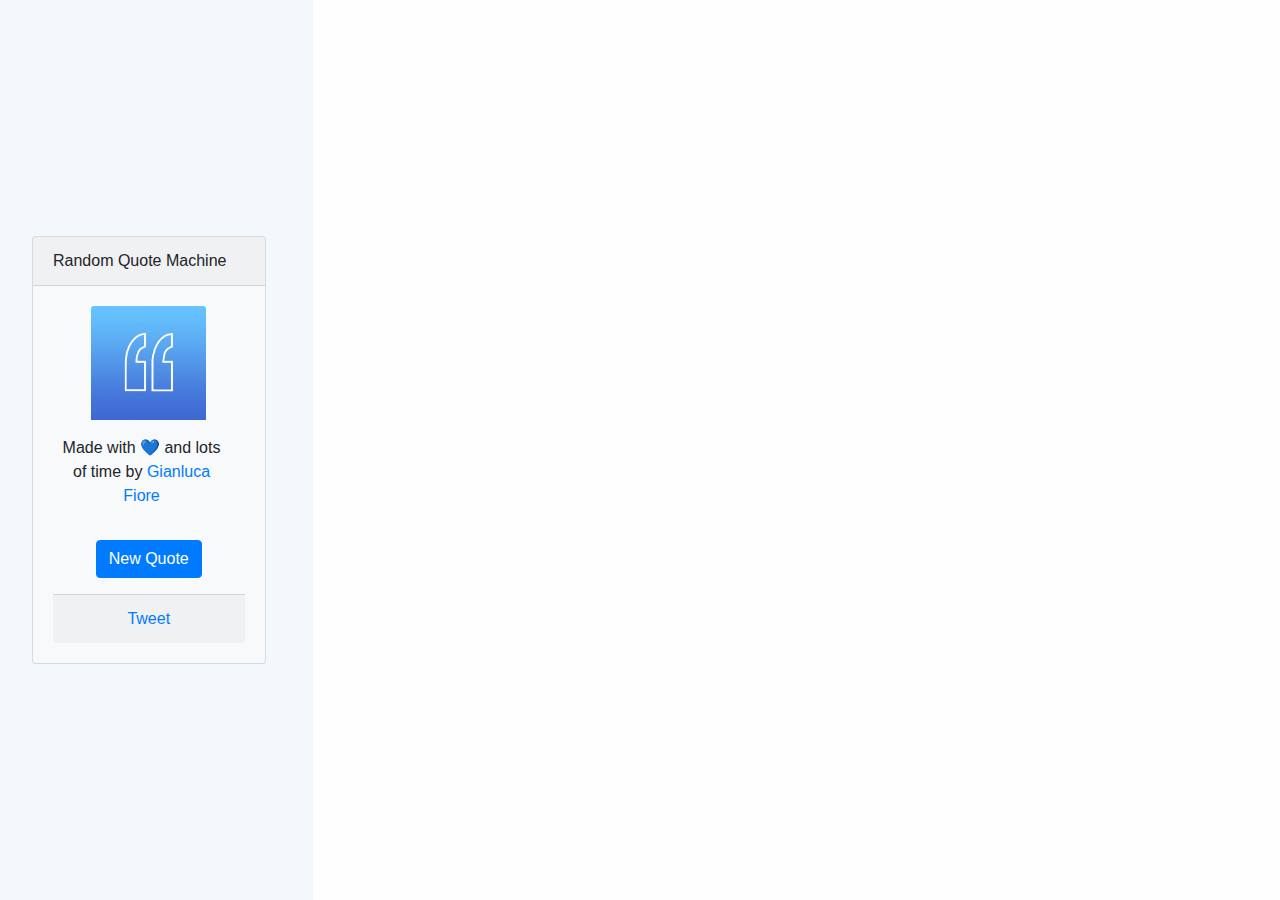
<file: Intermediate_Frontend_Development_Projects/Random_Quote_Machine/index.html>
<!DOCTYPE html>
<html lang="en">
  <head>
    <meta charset="utf-8" />
    <title>A Random Quote Machine</title>

    <!-- jQuery -->
<script src="https://code.jquery.com/jquery-3.2.1.slim.min.js" integrity="sha384-KJ3o2DKtIkvYIK3UENzmM7KCkRr/rE9/Qpg6aAZGJwFDMVNA/GpGFF93hXpG5KkN" crossorigin="anonymous"></script>
    <!-- Popper -->
<script src="https://cdnjs.cloudflare.com/ajax/libs/popper.js/1.12.9/umd/popper.min.js" integrity="sha384-ApNbgh9B+Y1QKtv3Rn7W3mgPxhU9K/ScQsAP7hUibX39j7fakFPskvXusvfa0b4Q" crossorigin="anonymous"></script>
    <!-- Bootstrap -->
    <link rel="stylesheet" href="https://maxcdn.bootstrapcdn.com/bootstrap/4.0.0/css/bootstrap.min.css" integrity="sha384-Gn5384xqQ1aoWXA+058RXPxPg6fy4IWvTNh0E263XmFcJlSAwiGgFAW/dAiS6JXm" crossorigin="anonymous">
<script src="https://maxcdn.bootstrapcdn.com/bootstrap/4.0.0/js/bootstrap.min.js" integrity="sha384-JZR6Spejh4U02d8jOt6vLEHfe/JQGiRRSQQxSfFWpi1MquVdAyjUar5+76PVCmYl" crossorigin="anonymous"></script>

  <!-- Custom CSS -->
  <link rel="stylesheet" href="css/main.css">
  <!-- Custom JS -->
  <script src="js/main.js" type="text/javascript"></script>
  </head>
  <body>
    <div id="container-fluid">
      <div class="row">
        <div id="buttons-container" class="vertical-align col-md-3">
          <div class="card bg-light">
            <div class="card-header">Random Quote Machine</div>
            <div class="card-body text-center">
              <img class="card-img-top" src="quote.jpg" alt="Quote symbol">
              <p class="card-text">Made with 💙  and lots of time by <a 
                 href="http://www.gianlucafiore.it" alt="author's 
                 url">Gianluca Fiore</a></p>
              <p><button onclick="newQuote()" class="btn btn-primary">New Quote</button></p>
              <div class="card-footer">
                <a href="https://twitter.com/share?ref_src=twsrc%5Etfw" class="twitter-share-button" data-size="large" data-show-count="false">Tweet</a><script async src="https://platform.twitter.com/widgets.js" charset="utf-8"></script>
                <a class="tumblr-share-button" data-color="black" data-notes="none" href="https://embed.tumblr.com/share"></a>
<script>!function(d,s,id){var js,ajs=d.getElementsByTagName(s)[0];if(!d.getElementById(id)){js=d.createElement(s);js.id=id;js.src="https://assets.tumblr.com/share-button.js";ajs.parentNode.insertBefore(js,ajs);}}(document, "script", "tumblr-js");</script>
              </div>
            </div>
          </div>
        </div>
        <div id="quote-container" class="vertical-align col-md-9">
          <blockquote id="quote" class="blockquote"></blockquote>
        </div>
      </div>
    </div>
  </body>
</html>
</file>
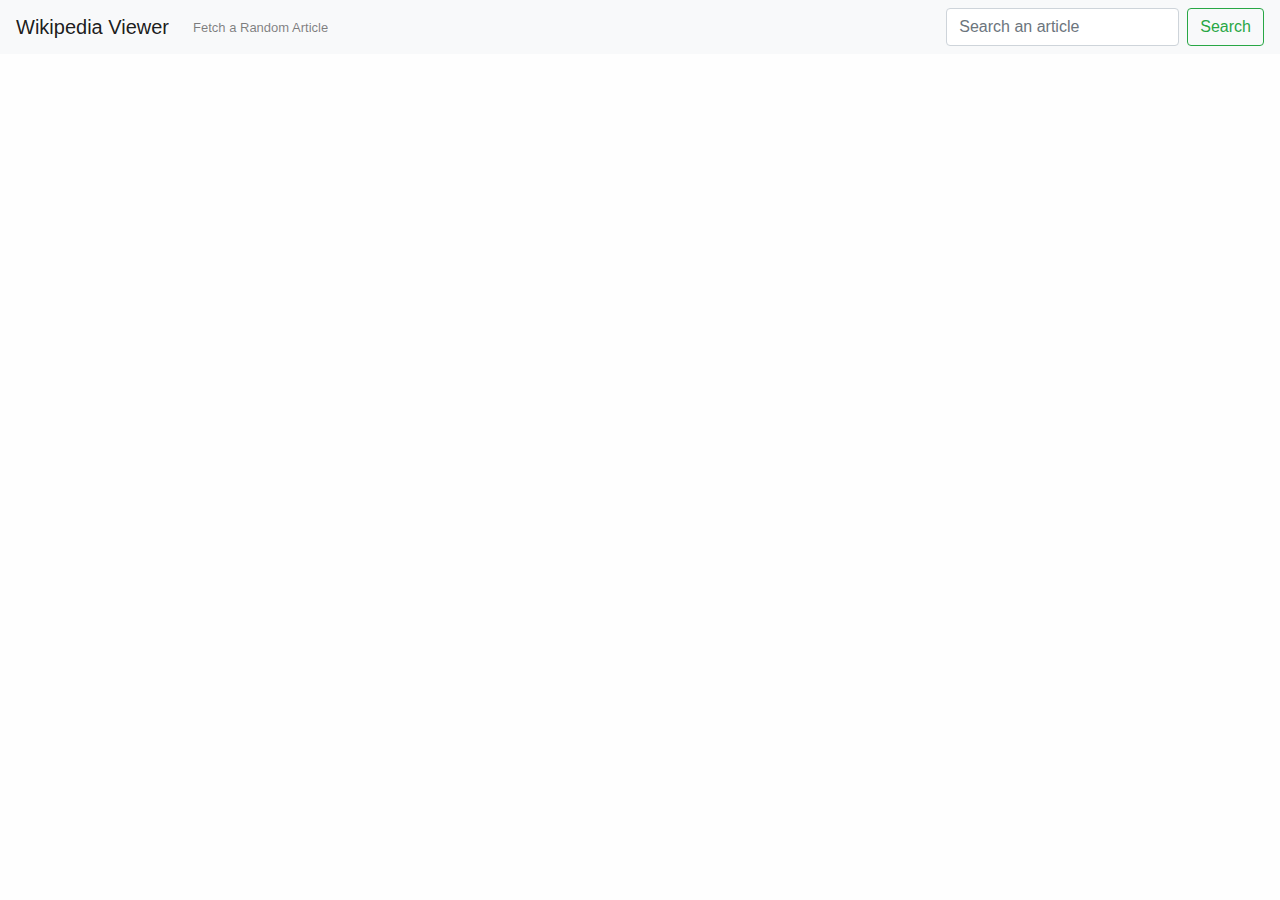
<file: Intermediate_Frontend_Development_Projects/Wikipedia_Viewer/index.html>
<!DOCTYPE html>
<html lang="en">
  <head>
    <meta charset="utf-8" />
    <title>Wikipedia Viewer</title>

    <!-- jQuery -->
    <script src="https://code.jquery.com/jquery-3.3.1.min.js" integrity="sha256-FgpCb/KJQlLNfOu91ta32o/NMZxltwRo8QtmkMRdAu8=" crossorigin="anonymous"></script>
    <!-- Bootstrap -->
    <link rel="stylesheet" href="https://maxcdn.bootstrapcdn.com/bootstrap/4.0.0/css/bootstrap.min.css" integrity="sha384-Gn5384xqQ1aoWXA+058RXPxPg6fy4IWvTNh0E263XmFcJlSAwiGgFAW/dAiS6JXm" crossorigin="anonymous">
    <script src="https://maxcdn.bootstrapcdn.com/bootstrap/4.0.0/js/bootstrap.min.js" integrity="sha384-JZR6Spejh4U02d8jOt6vLEHfe/JQGiRRSQQxSfFWpi1MquVdAyjUar5+76PVCmYl" crossorigin="anonymous"></script>

    <!-- Custom CSS -->
    <link rel="stylesheet" href="css/main.css">
    <!-- Custom JS -->
    <script src="js/wikipedia.js" type="text/javascript"></script>
  </head>
  <body>
    <nav class="navbar navbar-expand-lg navbar-light bg-light fixed-top">
      <a class="navbar-brand" href="#">Wikipedia Viewer</a>
      <ul class="navbar-nav mr-auto">
        <li class="nav-item">
          <a class="nav-link" id="random" href="#">Fetch a Random Article</a>
        </li>
      </ul>
      <form class="form-inline my-2 my-lg-0" id"mainform">
        <input type="search" name="search" placeholder="Search an article" 
                                           class="form-control mr-sm-2">
        <button class="btn btn-outline-success my-2 my-sm-0" 
                id="submitbutton" type="submit">Search</button>
      </form>
    </nav>
    <div class="container">
      <div id="articletitle" class="center"></div>
      <div id="article" class="center"></div>
    </div>
  </body>
</html>
</file>
<file: Intermediate_Frontend_Development_Projects/Random_Quote_Machine/css/main.css>
html, body {
  height: 100%;
}
.vertical-align  {
  min-height: 100%;
  min-height: 100vh;
  display: flex;
  align-items: center;
}

#quote {
	color: #f3f8fc;
}

#buttons-container {
	background-color: #f3f8fc;
}

#quote-container {
	background-color: #fefefe;
}

.card {
	width: 16em;
	margin: 2em;
}
.card-img-top {
	width: 60%;
}

.card-text {
	padding: 1em;
	padding-left: 0.1em;
}
.card-text a:link {
	text-decoration: none;
}
</file>
<file: Intermediate_Frontend_Development_Projects/Wikipedia_Viewer/css/main.css>
body {
  padding: 25px 0;
  font: 13px 'Open Sans', "Helvetica Neue", Helvetica, Arial, "Lucida Grande", sans-serif;
  background: #fefefe;
}

#articletitle {
	padding-top: 50px;
}

.btn-circle {
	border-radius: 24px;
}
</file>
